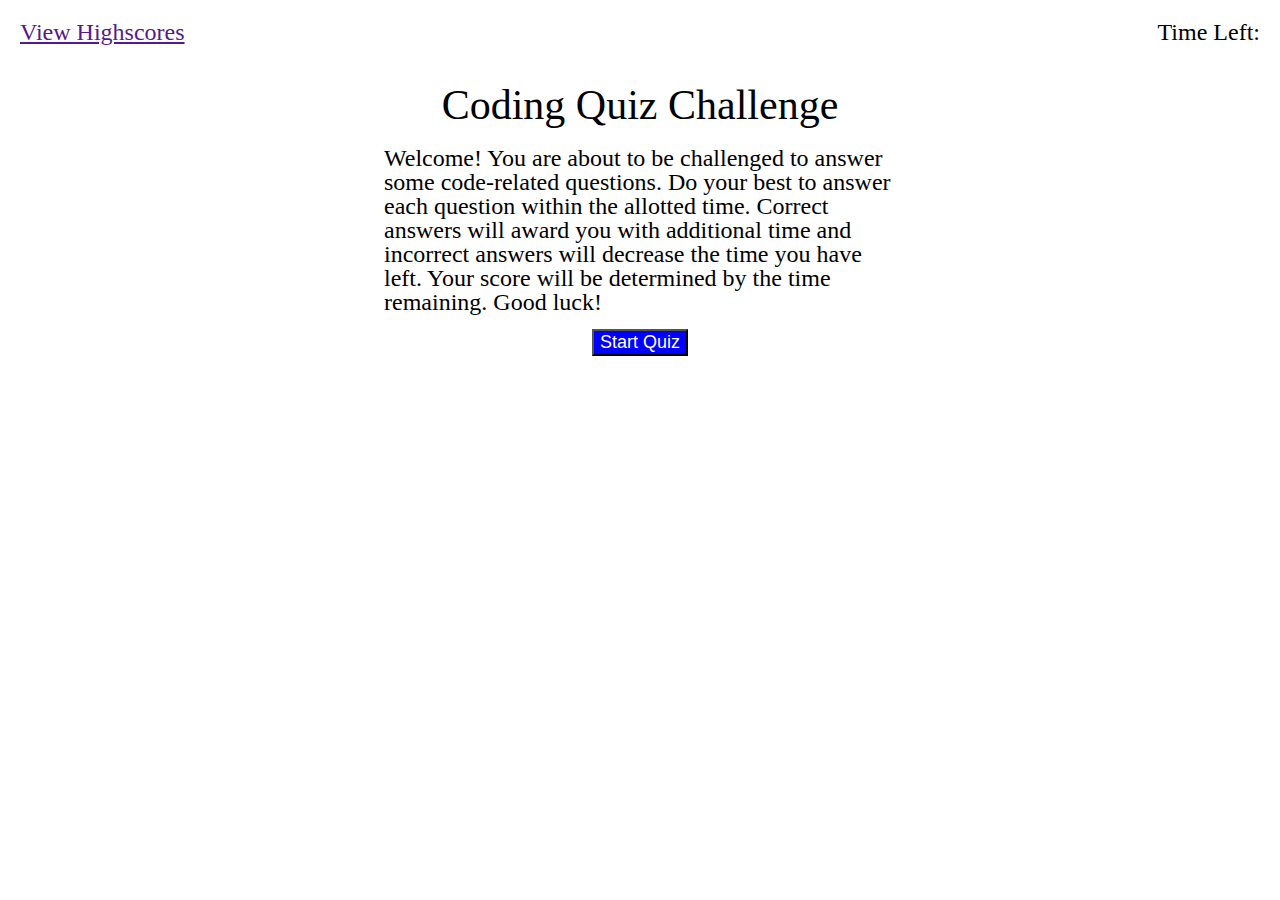
<file: index.html>
<!DOCTYPE html>
<html lang="en">

<head>
    <meta charset="UTF-8" />
    <title>Code Quiz</title>
    <link rel="stylesheet" href="./assets/css/reset.css"/>
    <link rel="stylesheet" href="./assets/css/style.css"/>
</head>

<body>
    <!--Displays at the top of the page to the left and right-->
    <header  id = "page-top" class = "visible">
        <h1 id = "view-scores"><a href>View Highscores</a></h1>
        <h1 id = "timer">Time Left:</h1>
    </header>

    <main>
        <!--Text that user first sees upon entering page-->
        <section id = "intro" class = "visible">
            <h2>Coding Quiz Challenge</h2>
            <p id = "intro-text">Welcome! You are about to be challenged to answer some code-related questions. Do your best to answer each question within the allotted time. Correct answers will award you with additional time and incorrect answers will decrease the time you have left. Your score will be determined by the time remaining. Good luck!</p>
            <button id = "start-button">Start Quiz</button>
        </section>

        <!--Appears once the quiz has begun and displays questions/answers-->
        <section id = "questions" class = "hidden">
            <h2 id = "question-text"></h2>
            <div id = "answers"></div>
        </section>

        <!--Appears once the quiz is over and allows user to input initials for highscore-->
        <section id = "end" class = "hidden">
            <h2>Great effort!</h2>
            <p id = "score">You scored: 0</p>
            <form>
                <label>Enter initials:</label>
                <input type = "text" id ="initials" maxlength ="3"/>
                <button id = "submit-button">Submit</button>
            </form>
        </section>

        <!--Appears when the user clicks "View Highscores"-->
        <section id = "high-scores" class = "hidden">
            <h2 id = "score-label">Highscores!</h2>
            <ul id = "score-list"></ul>
            <button id = "go-back">Go Back</button>
            <button id = "clear">Clear Highscores</button>
        </section>
    </main>
    
    <script type="text/javascript" src="./assets/js/script.js"></script>
</body>

</html>
</file>
<file: assets/css/style.css>
header {
    display: flex;
    justify-content: space-between;
    margin: 20px;
    font-size: 24px;
}

#view-scores {
    text-align: left;
    text-decoration: none;
}

#time {
    text-align: right;
}

section {
    width: 100%;
    display: flex;
    flex-direction: column;
    justify-content: center;
    align-items: center;
}

h2 {
    font-size:42px;
    margin-top: 20px;
    margin-bottom: 20px;
}

#intro-text {
    margin-left: 30%;
    margin-right: 30%;
    font-size: 24px;
}

.hidden {
    display: none;
}

/* Answer buttons */
button {
    display: flex;
    flex-direction: column;
    margin: 15px;
    background-color: blue;
    color: white;
    font-size: 18px;
}

#score {
    margin-bottom: 10px;
    font-size: 24px;
}

li {
    margin: 10px;
    font-size: 24px;
}
</file>
